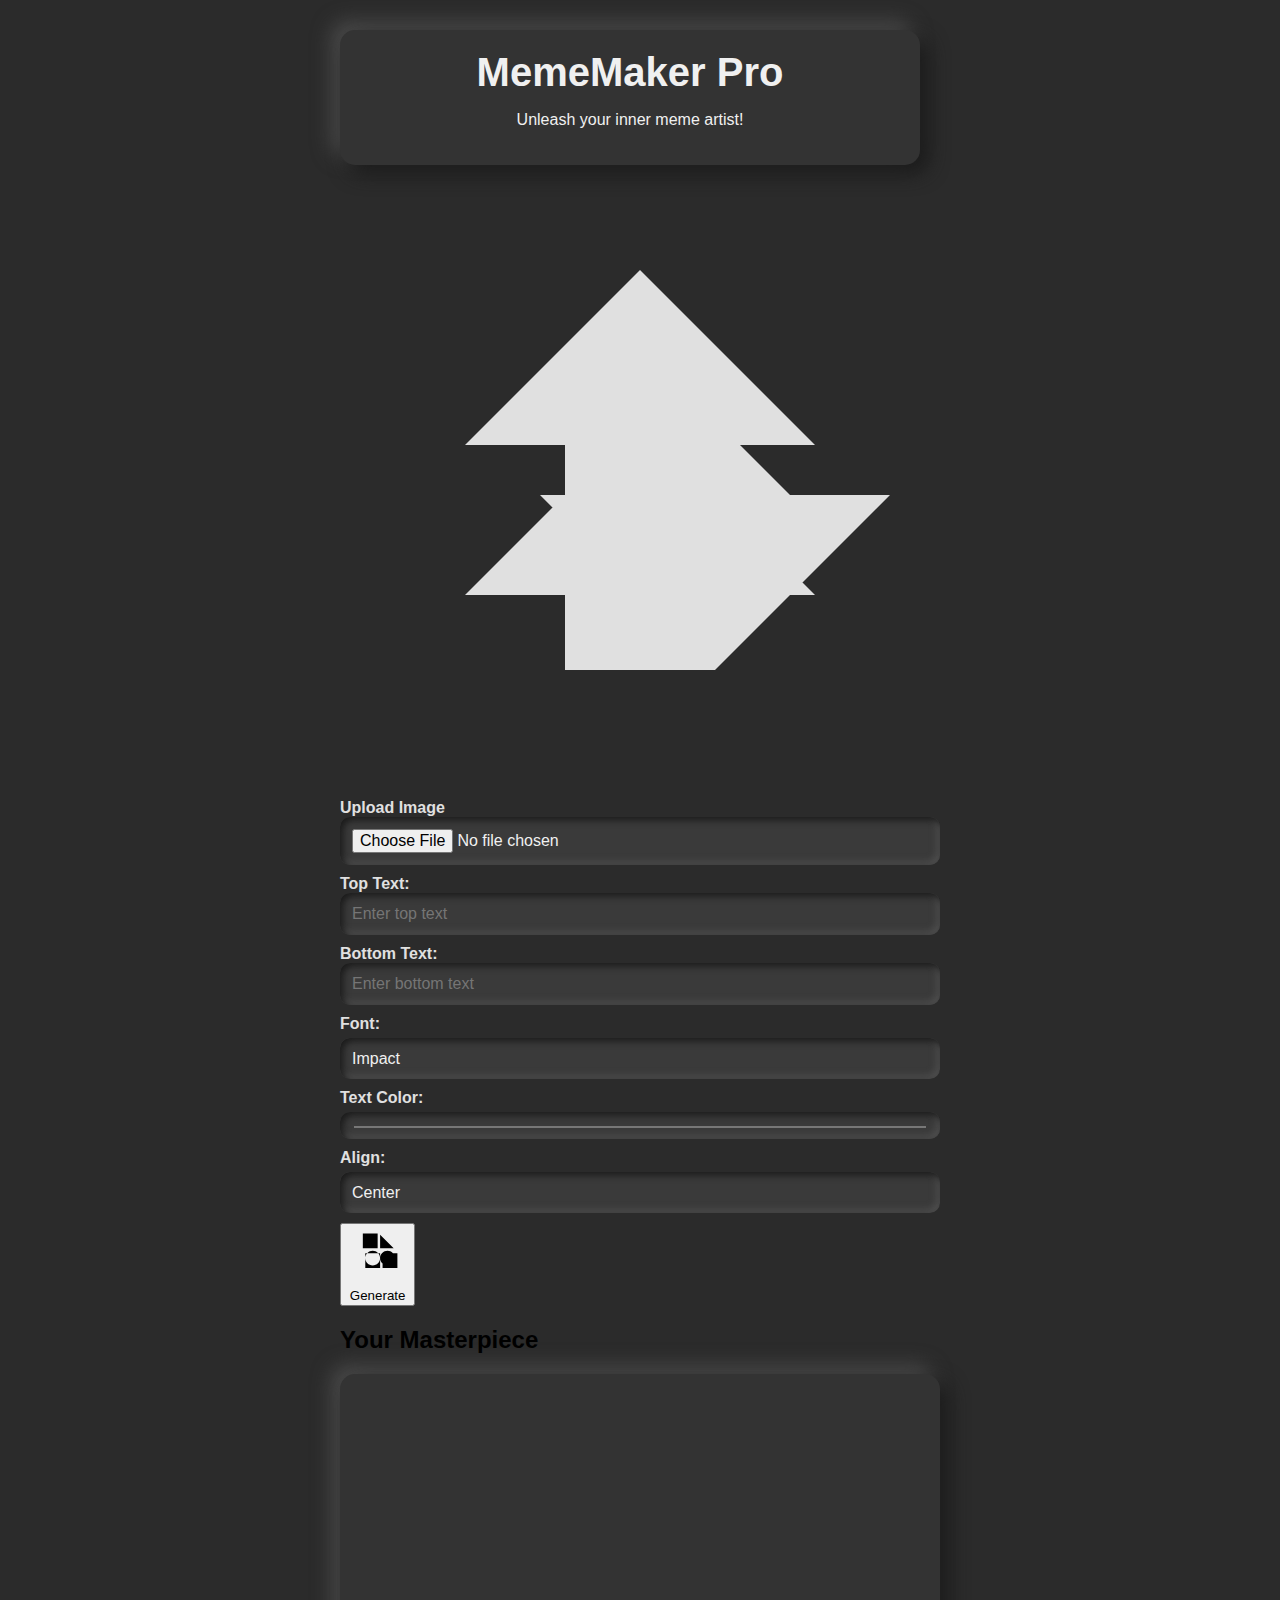
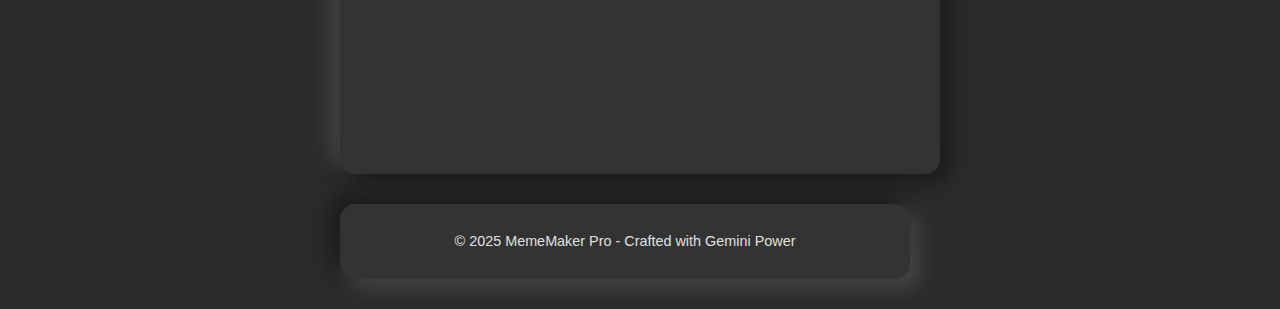
<file: index.html>
<!DOCTYPE html>
<html lang="en">
<head>
    <meta charset="UTF-8">
    <meta name="viewport" content="width=device-width, initial-scale=1.0">
    <title>MemeMaker Pro</title>
    <link rel="stylesheet" href="style.css">
</head>
<body>
    <div class="container">
        <header>
            <h1>MemeMaker Pro</h1>
            <p class="tagline">Unleash your inner meme artist!</p>
        </header>

        <section class="input-panel">
            <div class="image-upload-section">
                <label for="image-upload" class="custom-file-upload">
                    <svg viewBox="0 0 24 24" fill="currentColor" class="icon">
                        <path d="M0 0h24v24H0z" fill="none"/>
                        <path d="M9 16h6v-6h4l-7-7-7 7h4zm0 3h6v-3h4l-7-7-7 7h4zm3-13v6h-4l7 7 7-7h-4z"/>
                    </svg>
                    Upload Image
                </label>
                <input type="file" id="image-upload" accept="image/*">
                <div id="image-preview"></div>
            </div>

            <div class="text-controls">
                <div class="text-input-group">
                    <label for="top-text">Top Text:</label>
                    <input type="text" id="top-text" placeholder="Enter top text">
                </div>
                <div class="text-input-group">
                    <label for="bottom-text">Bottom Text:</label>
                    <input type="text" id="bottom-text" placeholder="Enter bottom text">
                </div>
            </div>

            <div class="style-controls">
                <div class="control-group">
                    <label for="font-select">Font:</label>
                    <select id="font-select">
                        <option value="Impact">Impact</option>
                        <option value="Arial">Arial</option>
                        <option value="Verdana">Verdana</option>
                        <option value="Helvetica">Helvetica</option>
                        <option value="Comic Sans MS">Comic Sans MS</option>
                    </select>
                </div>
                <div class="control-group">
                    <label for="text-color">Text Color:</label>
                    <input type="color" id="text-color" value="#ffffff">
                </div>
                <div class="control-group">
                    <label for="text-align">Align:</label>
                    <select id="text-align">
                        <option value="center">Center</option>
                        <option value="left">Left</option>
                        <option value="right">Right</option>
                    </select>
                </div>
            </div>

            <button id="generate-button" class="primary-button">
                <svg viewBox="0 0 24 24" fill="currentColor" class="icon">
                    <path d="M0 0h24v24H0z" fill="none"/>
                    <path d="M13 9V3.5L18.5 9H13zm-1 0V3h-6v6h6zm2 2v6h6v-6h-6zm-1 0v6h-6v-6h6zm-3-1c-1.66 0-3 1.34-3 3s1.34 3 3 3 3-1.34 3-3-1.34-3-3-3zm6 0c-1.66 0-3 1.34-3 3s1.34 3 3 3 3-1.34 3-3-1.34-3-3-3z"/>
                </svg>
                Generate
            </button>
        </section>

        <section class="output-panel">
            <h2>Your Masterpiece</h2>
            <div class="meme-canvas-container">
                <canvas id="meme-canvas" width="600" height="400"></canvas>
            </div>
            <button id="download-button" class="secondary-button" style="display:none;">
                <svg viewBox="0 0 24 24" fill="currentColor" class="icon">
                    <path d="M0 0h24v24H0z" fill="none"/>
                    <path d="M19 9h-4v2h4v2h-4v2h4v2h-4v-3c-1.1 0-2 .9-2 2v5c0 1.1.9 2 2 2h4c1.1 0 2-.9 2-2V9c0-1.1-.9-2-2-2zm-5-5v6h-4V4H5v16h6v-6h4v6h5V4h-6zm-2 10V6H7v8h4z"/>
                </svg>
                Download Meme
            </button>
        </section>

        <footer>
            <p>&copy; 2025 MemeMaker Pro - Crafted with Gemini Power</p>
        </footer>
    </div>

    <script src="script.js"></script>
</body>
</html>
</file>
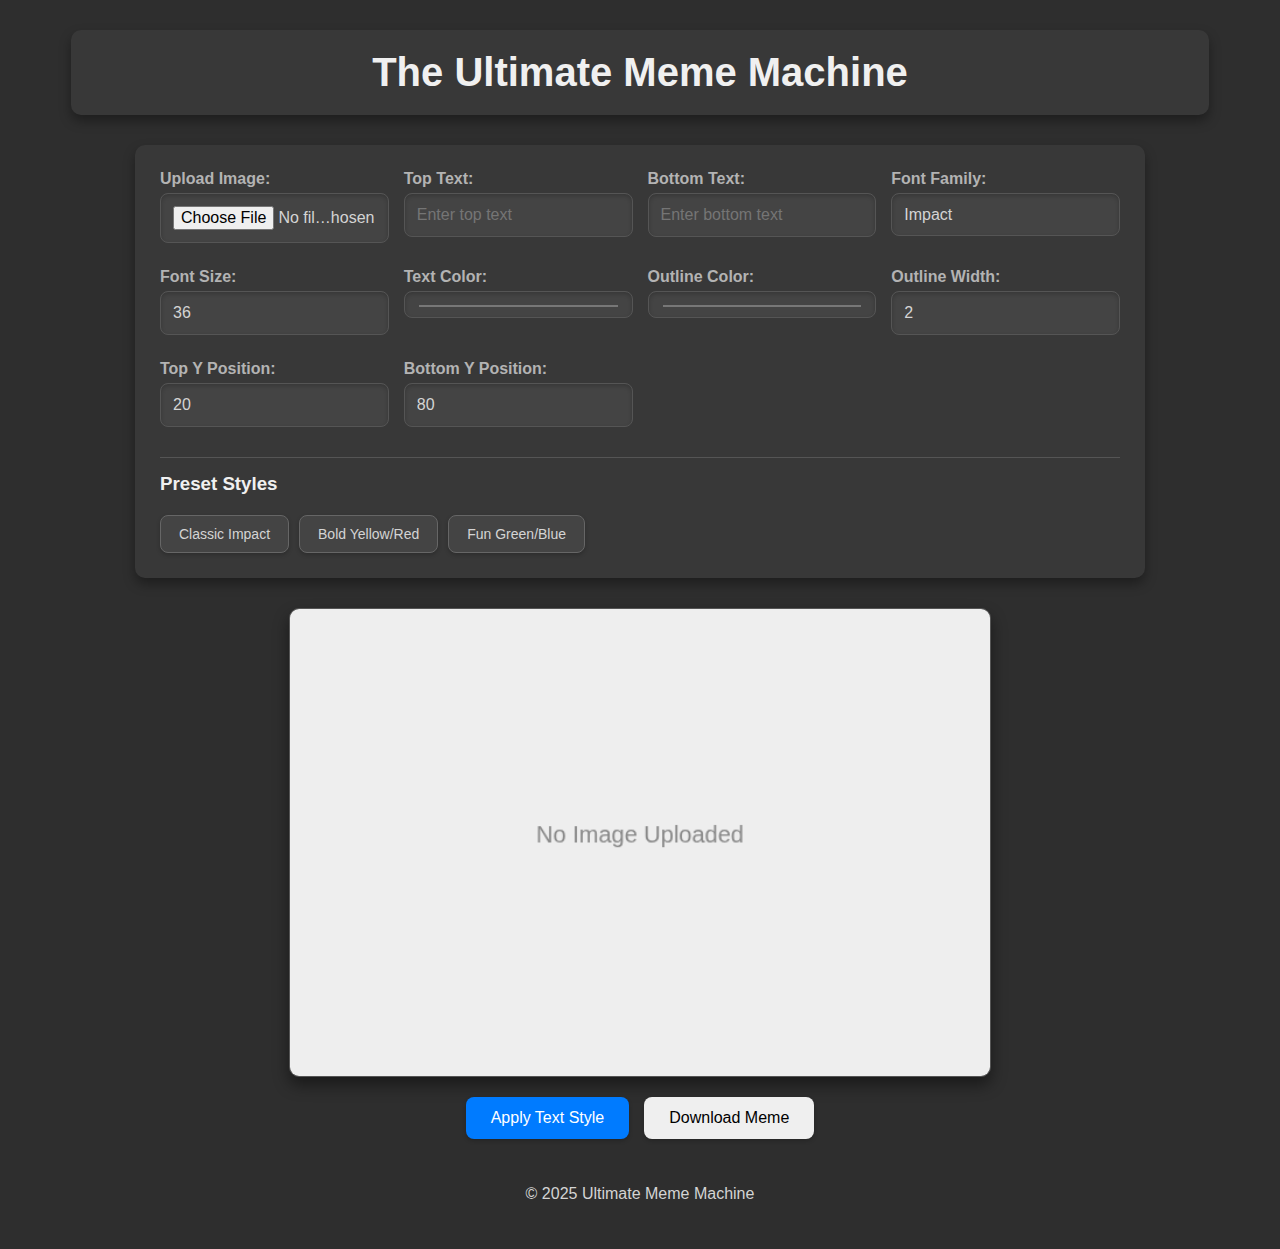
<file: templates/index.html>
<!DOCTYPE html>
<html lang="en">
<head>
    <meta charset="UTF-8">
    <meta name="viewport" content="width=device-width, initial-scale=1.0">
    <title>Ultimate Meme Machine</title>
    <link rel="stylesheet" href="../static/style.css">
</head>
<body>
    <header>
        <h1>The Ultimate Meme Machine</h1>
    </header>

    <main>
        <section class="controls-section">
            <div class="controls-container">
                <div class="control-group">
                    <label for="image-upload">Upload Image:</label>
                    <input type="file" id="image-upload" accept="image/*">
                </div>
                <div class="control-group">
                    <label for="top-text-input">Top Text:</label>
                    <input type="text" id="top-text-input" placeholder="Enter top text">
                </div>
                <div class="control-group">
                    <label for="bottom-text-input">Bottom Text:</label>
                    <input type="text" id="bottom-text-input" placeholder="Enter bottom text">
                </div>
                <div class="control-group">
                    <label for="font-family">Font Family:</label>
                    <select id="font-family">
                        <option value="Impact">Impact</option>
                        <option value="Arial">Arial</option>
                        <option value="Verdana">Verdana</option>
                        <option value="Helvetica">Helvetica</option>
                        <option value="Comic Sans MS">Comic Sans MS</option>
                    </select>
                </div>
                <div class="control-group">
                    <label for="font-size">Font Size:</label>
                    <input type="number" id="font-size" value="36" min="12" max="100">
                </div>
                <div class="control-group">
                    <label for="text-color">Text Color:</label>
                    <input type="color" id="text-color" value="#ffffff">
                </div>
                <div class="control-group">
                    <label for="outline-color">Outline Color:</label>
                    <input type="color" id="outline-color" value="#000000">
                </div>
                <div class="control-group">
                    <label for="outline-width">Outline Width:</label>
                    <input type="number" id="outline-width" value="2" min="0" max="10">
                </div>
                <div class="control-group text-position-group">
                    <label for="top-text-y">Top Y Position:</label>
                    <input type="number" id="top-text-y" value="20">
                </div>
                <div class="control-group text-position-group">
                    <label for="bottom-text-y">Bottom Y Position:</label>
                    <input type="number" id="bottom-text-y" value="80">
                </div>
            </div>
            <div class="preset-styles-container">
                <h3>Preset Styles</h3>
                <button class="preset-style-button" data-font="Impact" data-size="48" data-color="#ffffff" data-outline="#000000" data-outline-width="3">Classic Impact</button>
                <button class="preset-style-button" data-font="Arial" data-size="32" data-color="#ffff00" data-outline="#ff0000" data-outline-width="2">Bold Yellow/Red</button>
                <button class="preset-style-button" data-font="Comic Sans MS" data-size="40" data-color="#00ff00" data-outline="#0000ff" data-outline-width="1">Fun Green/Blue</button>
            </div>
        </section>

        <section class="meme-section">
            <div class="meme-canvas-container">
                <canvas id="meme-canvas" width="600" height="400"></canvas>
            </div>
            <div class="meme-actions">
                <button id="apply-style">Apply Text Style</button>
                <button id="download-button">Download Meme</button>
            </div>
        </section>
    </main>

    <footer>
        <p>&copy; 2025 Ultimate Meme Machine</p>
    </footer>

    <script src="../static/script.js"></script>
</body>
</html>
</file>
<file: style.css>
/* Softer dark background with subtle texture */
body {
    font-family: 'Arial', sans-serif;
    display: flex;
    flex-direction: column;
    align-items: center;
    padding: 30px;
    background-color: #282828; /* Softer dark gray */
    margin: 0;
    background-image: linear-gradient(rgba(255, 255, 255, 0.015), rgba(255, 255, 255, 0.015)),
                      url('[data-uri]'); /* Very subtle pattern */
    background-size: auto, 6px 6px;
    background-repeat: repeat;
}

header {
    background-color: #333333; /* Slightly lighter soft dark */
    color: #f0f0f0;
    padding: 20px;
    text-align: center;
    margin-bottom: 30px;
    width: 90%;
    border-radius: 15px;
    box-shadow: 8px 8px 20px #1a1a1a, -8px -8px 20px #4d4d4d; /* Softer, more pronounced Neumorphism */
}

header h1 {
    margin: 0;
    font-size: 2.5em;
}

main {
    display: flex;
    flex-direction: column;
    align-items: center;
    width: 90%;
    max-width: 960px;
}

.controls-section {
    background-color: #333333; /* Softer dark for controls */
    padding: 25px;
    border-radius: 15px;
    box-shadow: 8px 8px 20px #1a1a1a, -8px -8px 20px #4d4d4d; /* Softer, more pronounced Neumorphism */
    margin-bottom: 30px;
    width: 100%;
}

.controls-container {
    display: grid;
    grid-template-columns: repeat(auto-fit, minmax(200px, 1fr));
    gap: 15px;
}

.control-group {
    display: flex;
    flex-direction: column;
}

label {
    font-weight: bold;
    margin-bottom: 5px;
    color: #e0e0e0; /* Lighter text */
}

input[type="file"],
input[type="text"],
select,
input[type="number"],
input[type="color"] {
    padding: 12px;
    border: none;
    border-radius: 10px;
    font-size: 16px;
    margin-bottom: 10px;
    box-sizing: border-box;
    width: 100%;
    background-color: #3a3a3a; /* Slightly lighter input background */
    color: #f0f0f0;
    box-shadow: inset 3px 3px 7px #1a1a1a, inset -3px -3px 7px #525252; /* More defined inset */
}

select {
    appearance: none;
    background-image: url('data:image/svg+xml;charset=UTF-8,<svg fill="%23e0e0e0" viewBox="0 0 24 24" stroke="currentColor"><path stroke-linecap="round" stroke-linejoin="round" stroke-width="2" d="M19 9l-7 7-7-7"/></svg>');
    background-repeat: no-repeat;
    background-position: right 10px center;
    background-size: 1.5em;
}

.preset-styles-container {
    margin-top: 20px;
    padding-top: 15px;
    border-top: 1px solid #4d4d4d; /* Subtle divider */
    display: flex;
    gap: 10px;
    flex-wrap: wrap;
}

.preset-styles-container h3 {
    width: 100%;
    margin-top: 0;
    margin-bottom: 10px;
    color: #e0e0e0;
}

.preset-style-button {
    padding: 10px 18px;
    border: none;
    border-radius: 8px;
    background-color: #3a3a3a; /* Lighter button background */
    color: #f0f0f0;
    cursor: pointer;
    transition: background-color 0.3s ease, box-shadow 0.3s ease;
    font-size: 14px;
    box-shadow: 5px 5px 10px #1a1a1a, -5px -5px 10px #525252; /* Softer button Neumorphism */
}

.preset-style-button:hover {
    background-color: #444444;
    box-shadow: inset 3px 3px 7px #1a1a1a, inset -3px -3px 7px #525252;
}

.meme-section {
    display: flex;
    flex-direction: column;
    align-items: center;
    width: 100%;
    margin-bottom: 30px;
}

.meme-canvas-container {
    border: none;
    box-shadow: 8px 8px 20px #1a1a1a, -8px -8px 20px #4d4d4d; /* Softer canvas container Neumorphism */
    border-radius: 15px;
    overflow: hidden;
    margin-bottom: 20px;
    max-width: 700px;
    width: 100%;
    background-color: #333333; /* Softer dark for canvas container */
}

#meme-canvas {
    display: block;
    width: 100%;
    height: auto;
    max-height: 500px;
}

.meme-actions {
    display: flex;
    gap: 15px;
}

.meme-actions button {
    padding: 12px 25px;
    border: none;
    border-radius: 10px;
    font-size: 16px;
    cursor: pointer;
    transition: background-color 0.3s ease, box-shadow 0.3s ease;
}

#apply-style {
    background-color: #4dd0e1; /* Softer teal */
    color: #222222;
    box-shadow: 5px 5px 10px #2e8b8b, -5px -5px 10px #81ecec; /* Softer accent Neumorphism */
}

#apply-style:hover {
    background-color: #2e8b8b;
    box-shadow: inset 3px 3px 7px #1a5e5e, inset -3px -3px 7px #6dd6d6;
}

#download-button {
    background-color: #ba68c8; /* Softer purple */
    color: #222222;
    box-shadow: 5px 5px 10px #8e44ad, -5px -5px 10px #e082f7; /* Softer accent Neumorphism */
}

#download-button:hover {
    background-color: #8e44ad;
    box-shadow: inset 3px 3px 7px #633974, inset -3px -3px 7px #d48ae3;
}

footer {
    background-color: #333333; /* Softer dark */
    color: #e0e0e0;
    text-align: center;
    padding: 15px;
    width: 90%;
    border-radius: 15px;
    box-shadow: -8px -8px 20px #1a1a1a, 8px 8px 20px #4d4d4d; /* Softer, more pronounced Neumorphism */
    font-size: 0.9em;
    margin-top: 30px;
}

/* Responsive adjustments */
@media (max-width: 768px) {
    .controls-container {
        grid-template-columns: 1fr;
    }

    .meme-canvas-container {
        max-width: 100%;
    }

    #meme-canvas {
        max-height: none;
    }

    .meme-actions {
        flex-direction: column;
        width: 100%;
    }

    .meme-actions button {
        width: 100%;
        margin-bottom: 10px;
    }
}
</file>
<file: static/style.css>
body {
    font-family: 'Arial', sans-serif;
    display: flex;
    flex-direction: column;
    align-items: center;
    padding: 30px;
    background-color: #2e2e2e; /* Slightly greyer dark background */
    color: #d4d4d4;
    margin: 0;
}

header {
    background-color: #383838; /* Slightly greyer darker header */
    color: #f0f0f0;
    padding: 20px;
    text-align: center;
    margin-bottom: 30px;
    width: 90%;
    border-radius: 10px;
    box-shadow: 0 6px 12px rgba(0, 0, 0, 0.35); /* More depth in shadow */
}

header h1 {
    margin: 0;
    font-size: 2.5em;
}

main {
    display: flex;
    flex-direction: column;
    align-items: center;
    width: 90%;
    max-width: 960px;
}

.controls-section {
    background-color: #383838; /* Slightly greyer dark controls */
    padding: 25px;
    border-radius: 10px;
    box-shadow: 0 6px 12px rgba(0, 0, 0, 0.35); /* More depth in shadow */
    margin-bottom: 30px;
    width: 100%;
}

.controls-container {
    display: grid;
    grid-template-columns: repeat(auto-fit, minmax(200px, 1fr));
    gap: 15px;
}

.control-group {
    display: flex;
    flex-direction: column;
}

label {
    font-weight: bold;
    margin-bottom: 5px;
    color: #b3b3b3; /* Slightly greyer label text */
}

input[type="file"],
input[type="text"],
select,
input[type="number"],
input[type="color"] {
    padding: 12px;
    border: 1px solid #555; /* Slightly greyer border */
    border-radius: 8px;
    font-size: 16px;
    margin-bottom: 10px;
    box-sizing: border-box;
    width: 100%;
    background-color: #444; /* Slightly greyer input background */
    color: #d4d4d4;
    box-shadow: inset 0 2px 4px rgba(0, 0, 0, 0.2); /* Inner shadow for depth */
}

select {
    appearance: none;
    background-image: url('data:image/svg+xml;charset=UTF-8,<svg fill="%23b3b3b3" viewBox="0 0 24 24" stroke="currentColor"><path stroke-linecap="round" stroke-linejoin="round" stroke-width="2" d="M19 9l-7 7-7-7"/></svg>');
    background-repeat: no-repeat;
    background-position: right 10px center;
    background-size: 1.5em;
}

.preset-styles-container {
    margin-top: 20px;
    padding-top: 15px;
    border-top: 1px solid #555; /* Slightly greyer separator */
    display: flex;
    gap: 10px;
    flex-wrap: wrap;
}

.preset-styles-container h3 {
    width: 100%;
    margin-top: 0;
    margin-bottom: 10px;
    color: #f0f0f0;
}

.preset-style-button {
    padding: 10px 18px;
    border: 1px solid #666; /* Slightly greyer button border */
    border-radius: 8px;
    background-color: #444; /* Slightly greyer button background */
    color: #d4d4d4;
    cursor: pointer;
    transition: background-color 0.3s ease, box-shadow 0.3s ease; /* Transition for shadow too */
    font-size: 14px;
    box-shadow: 0 2px 4px rgba(0, 0, 0, 0.2); /* Subtle button shadow */
}

.preset-style-button:hover {
    background-color: #555; /* Slightly lighter hover */
    box-shadow: 0 3px 6px rgba(0, 0, 0, 0.25); /* More shadow on hover */
}

.meme-section {
    display: flex;
    flex-direction: column;
    align-items: center;
    width: 100%;
    margin-bottom: 30px;
}

.meme-canvas-container {
    border: 1px solid #555; /* Slightly greyer canvas border */
    box-shadow: 0 8px 16px rgba(0, 0, 0, 0.45); /* More depth in canvas shadow */
    border-radius: 10px;
    overflow: hidden;
    margin-bottom: 20px;
    max-width: 700px;
    width: 100%;
    background-color: #333; /* Slightly greyer canvas container background */
}

#meme-canvas {
    display: block;
    width: 100%;
    height: auto;
    max-height: 500px;
    background-color: #444; /* Slightly greyer default canvas background */
}

.meme-actions {
    display: flex;
    gap: 15px;
}

.meme-actions button {
    padding: 12px 25px;
    border: none;
    border-radius: 8px;
    font-size: 16px;
    cursor: pointer;
    transition: background-color 0.3s ease, box-shadow 0.3s ease; /* Transition for shadow too */
    box-shadow: 0 2px 4px rgba(0, 0, 0, 0.2); /* Subtle action button shadow */
}

#apply-style {
    background-color: #007bff;
    color: white;
}

#apply-style:hover {
    background-color: #0056b3;
    box-shadow: 0 3px 6px rgba(0, 0, 0, 0.25); /*
</file>
